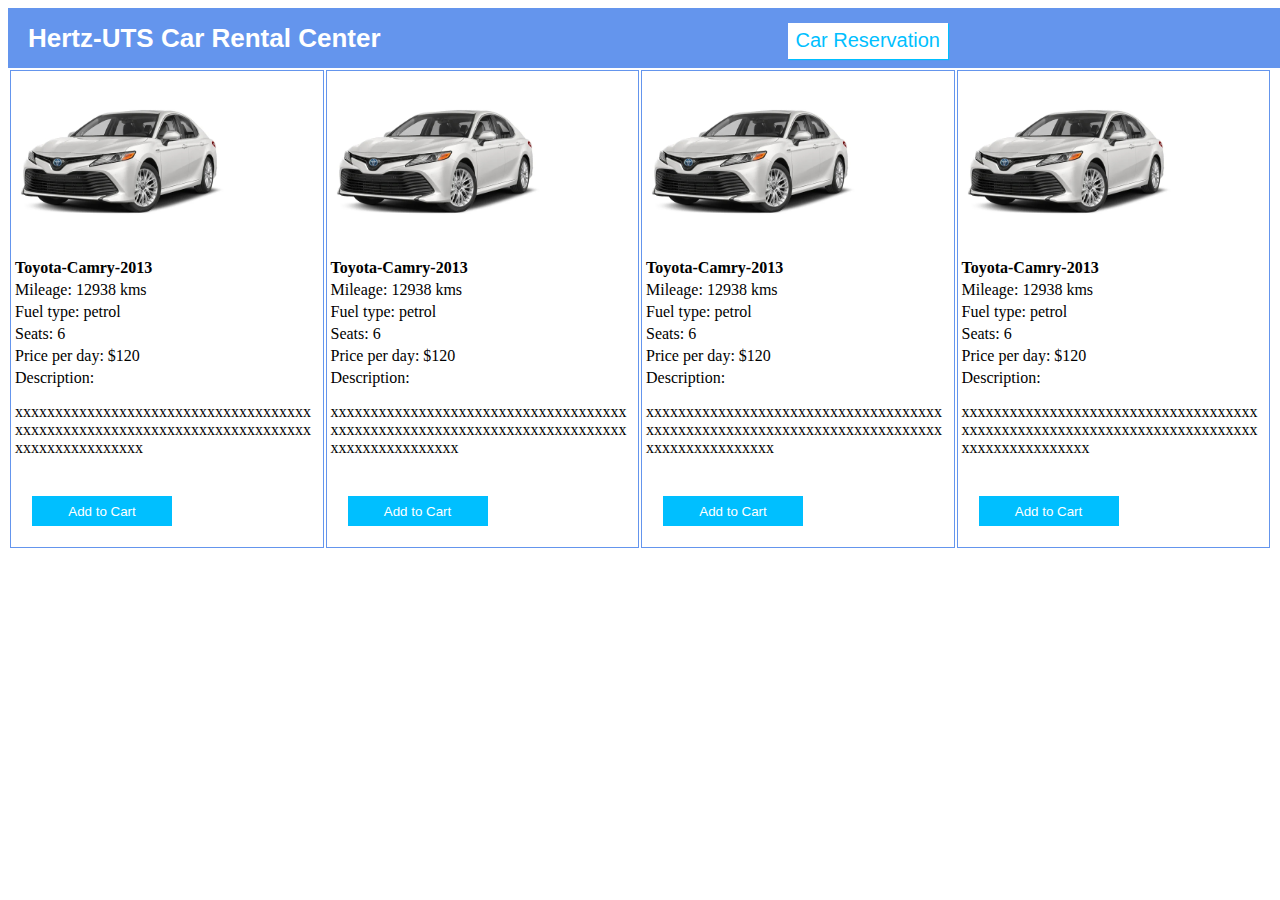
<file: IP2/index.html>
<!DOCTYPE html>
<html lang="en">
<head>
    <meta charset="UTF-8">
    <title>Car Rental Center</title>
    <link rel="stylesheet" type="text/css" href="css.css">
    <script type="text/javascript" scr="js/"></script>
    <script>
    </script>

</head>
<body>
    <header style="width: 100%; height: 60px; background: cornflowerblue;padding-left: 20px">
        <h1 style="display: inline">
            Hertz-UTS  Car Rental Center
        </h1>
        <a href="carReservation.html">
            <button class="CarReservation">
            Car Reservation
            </button>
        </a>
    </header>
    <table style="width: 100%">
            <tr>
                <td style="border: cornflowerblue solid 1px;">
                    <img src="images/Camry.jpg">
                    <table>
                        <tr>
                            <th style="text-align: left">Toyota-Camry-2013</th>
                        </tr>
                        <tr>
                            <td>
                                Mileage:
                                <p style="display: inline">12938 kms</p>
                            </td>
                        </tr>
                        <tr>
                            <td>
                                Fuel type:
                                <p style="display: inline">petrol</p>
                            </td>
                        </tr>
                        <tr>
                            <td>
                                Seats:
                                <p style="display: inline">6</p>
                            </td>
                        </tr>
                        <tr>
                            <td>
                                Price per day:
                                <p style="display: inline">$120</p>
                            </td>
                        </tr>
                        <tr>
                            <td width=>
                                Description:
                                <p style="min-width: 200px; word-break: break-word">xxxxxxxxxxxxxxxxxxxxxxxxxxxxxxxxxxxxxxxxxxxxxxxxxxxxxxxxxxxxxxxxxxxxxxxxxxxxxxxxxxxxxxxxxx</p>
                            </td>
                        </tr>
                    </table>
                    <button class="addtoCart" onclick="alert('Add to Card Successfully')">Add to Cart</button>
                 </td>
                <td style="border: cornflowerblue solid 1px;">
                    <img src="images/Camry.jpg">
                    <table>
                        <tr>
                            <th style="text-align: left">Toyota-Camry-2013</th>
                        </tr>
                        <tr>
                            <td>
                                Mileage:
                                <p style="display: inline">12938 kms</p>
                            </td>
                        </tr>
                        <tr>
                            <td>
                                Fuel type:
                                <p style="display: inline">petrol</p>
                            </td>
                        </tr>
                        <tr>
                            <td>
                                Seats:
                                <p style="display: inline">6</p>
                            </td>
                        </tr>
                        <tr>
                            <td>
                                Price per day:
                                <p style="display: inline">$120</p>
                            </td>
                        </tr>
                        <tr>
                            <td width=>
                                Description:
                                <p style="min-width: 200px; word-break: break-word">xxxxxxxxxxxxxxxxxxxxxxxxxxxxxxxxxxxxxxxxxxxxxxxxxxxxxxxxxxxxxxxxxxxxxxxxxxxxxxxxxxxxxxxxxx</p>
                            </td>
                        </tr>
                    </table>
                    <button class="addtoCart" onclick="alert('Add to Card Successfully')">Add to Cart</button>
                </td>
                <td style="border: cornflowerblue solid 1px;">
                    <img src="images/Camry.jpg">
                    <table>
                        <tr>
                            <th style="text-align: left">Toyota-Camry-2013</th>
                        </tr>
                        <tr>
                            <td>
                                Mileage:
                                <p style="display: inline">12938 kms</p>
                            </td>
                        </tr>
                        <tr>
                            <td>
                                Fuel type:
                                <p style="display: inline">petrol</p>
                            </td>
                        </tr>
                        <tr>
                            <td>
                                Seats:
                                <p style="display: inline">6</p>
                            </td>
                        </tr>
                        <tr>
                            <td>
                                Price per day:
                                <p style="display: inline">$120</p>
                            </td>
                        </tr>
                        <tr>
                            <td width=>
                                Description:
                                <p style="min-width: 200px; word-break: break-word">xxxxxxxxxxxxxxxxxxxxxxxxxxxxxxxxxxxxxxxxxxxxxxxxxxxxxxxxxxxxxxxxxxxxxxxxxxxxxxxxxxxxxxxxxx</p>
                            </td>
                        </tr>
                    </table>
                    <button class="addtoCart" onclick="alert('Add to Card Successfully')">Add to Cart</button>
                </td>
                <td style="border: cornflowerblue solid 1px;">
                    <img src="images/Camry.jpg">
                    <table>
                        <tr>
                            <th style="text-align: left">Toyota-Camry-2013</th>
                        </tr>
                        <tr>
                            <td>
                                Mileage:
                                <p style="display: inline">12938 kms</p>
                            </td>
                        </tr>
                        <tr>
                            <td>
                                Fuel type:
                                <p style="display: inline">petrol</p>
                            </td>
                        </tr>
                        <tr>
                            <td>
                                Seats:
                                <p style="display: inline">6</p>
                            </td>
                        </tr>
                        <tr>
                            <td>
                                Price per day:
                                <p style="display: inline">$120</p>
                            </td>
                        </tr>
                        <tr>
                            <td width=>
                                Description:
                                <p style="min-width: 200px; word-break: break-word">xxxxxxxxxxxxxxxxxxxxxxxxxxxxxxxxxxxxxxxxxxxxxxxxxxxxxxxxxxxxxxxxxxxxxxxxxxxxxxxxxxxxxxxxxx</p>
                            </td>
                        </tr>
                    </table>
                    <button class="addtoCart" onclick="alert('Add to Card Successfully')">Add to Cart</button>
                </td>
            </tr>
    </table>
</body>
</html>
</file>
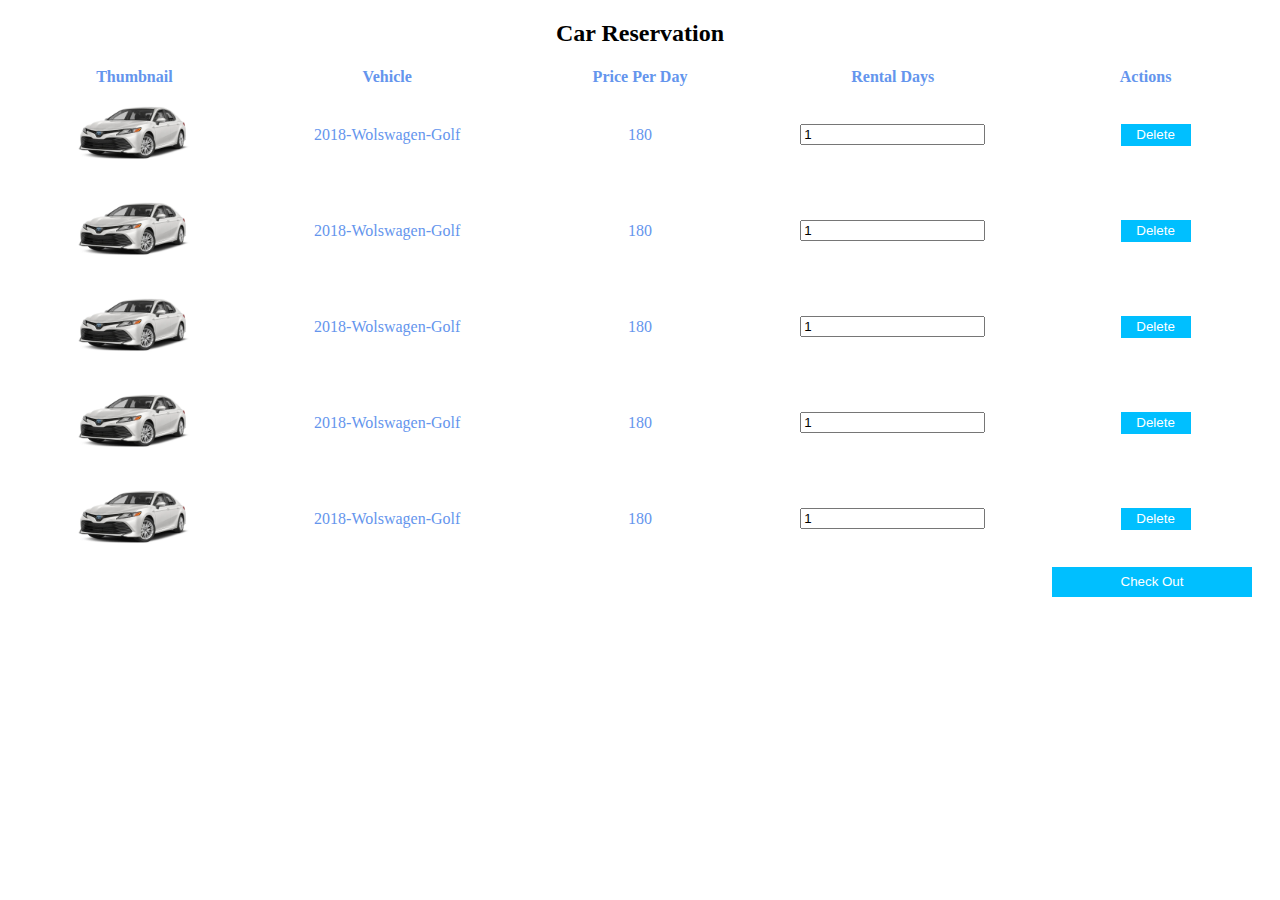
<file: IP2/carReservation.html>
<!DOCTYPE html>
<html lang="en">
<head>
    <meta charset="UTF-8">
    <title>carReservation</title>
    <link rel="stylesheet" type="text/css" href="css.css">

</head>
<body>
<h2 style="text-align: center">Car Reservation</h2>
<table border="0" rules=none cellspacing=0 style="width: 100%; color: cornflowerblue; text-align: center">
    <tr style="height: 20px; color: cornflowerblue">
        <th style="width: 20%;" class="cart_header">Thumbnail</th>
        <th style="width: 20%;" class="cart_header">Vehicle</th>
        <th style="width: 20%;" class="cart_header">Price Per Day</th>
        <th style="width: 20%;" class="cart_header">Rental Days</th>
        <th style="width: 20%;" class="cart_header">Actions</th>
    </tr>
    <tr>
        <td>
            <img src="images/Camry.jpg" style="width: 120px; height: 90px">
        </td>
        <td>
            2018-Wolswagen-Golf
        </td>
        <td>
            180
        </td>
        <td>
            <input value="1" width="40px" height="20px">
        </td>
        <td>
            <button class="deleteBtn">Delete</button>
        </td>
    </tr>
    <tr>
        <td>
            <img src="images/Camry.jpg" style="width: 120px; height: 90px">
        </td>
        <td>
            2018-Wolswagen-Golf
        </td>
        <td>
            180
        </td>
        <td>
            <input value="1" width="40px" height="20px">
        </td>
        <td>
            <button class="deleteBtn">Delete</button>
        </td>
    </tr>
    <tr>
        <td>
            <img src="images/Camry.jpg" style="width: 120px; height: 90px">
        </td>
        <td>
            2018-Wolswagen-Golf
        </td>
        <td>
            180
        </td>
        <td>
            <input value="1" width="40px" height="20px">
        </td>
        <td>
            <button class="deleteBtn">Delete</button>
        </td>
    </tr>
    <tr>
        <td>
            <img src="images/Camry.jpg" style="width: 120px; height: 90px">
        </td>
        <td>
            2018-Wolswagen-Golf
        </td>
        <td>
            180
        </td>
        <td>
            <input value="1" width="40px" height="20px">
        </td>
        <td>
            <button class="deleteBtn">Delete</button>
        </td>
    </tr>
    <tr>
        <td>
            <img src="images/Camry.jpg" style="width: 120px; height: 90px">
        </td>
        <td>
            2018-Wolswagen-Golf
        </td>
        <td>
            180
        </td>
        <td>
            <input value="1" width="40px" height="20px">
        </td>
        <td>
            <button class="deleteBtn">Delete</button>
        </td>
    </tr>
</table>
<a href="checkOut.html" >
    <button class="checkoutBtn">
        Check Out
    </button>
</a>
</body>
</html>
</file>
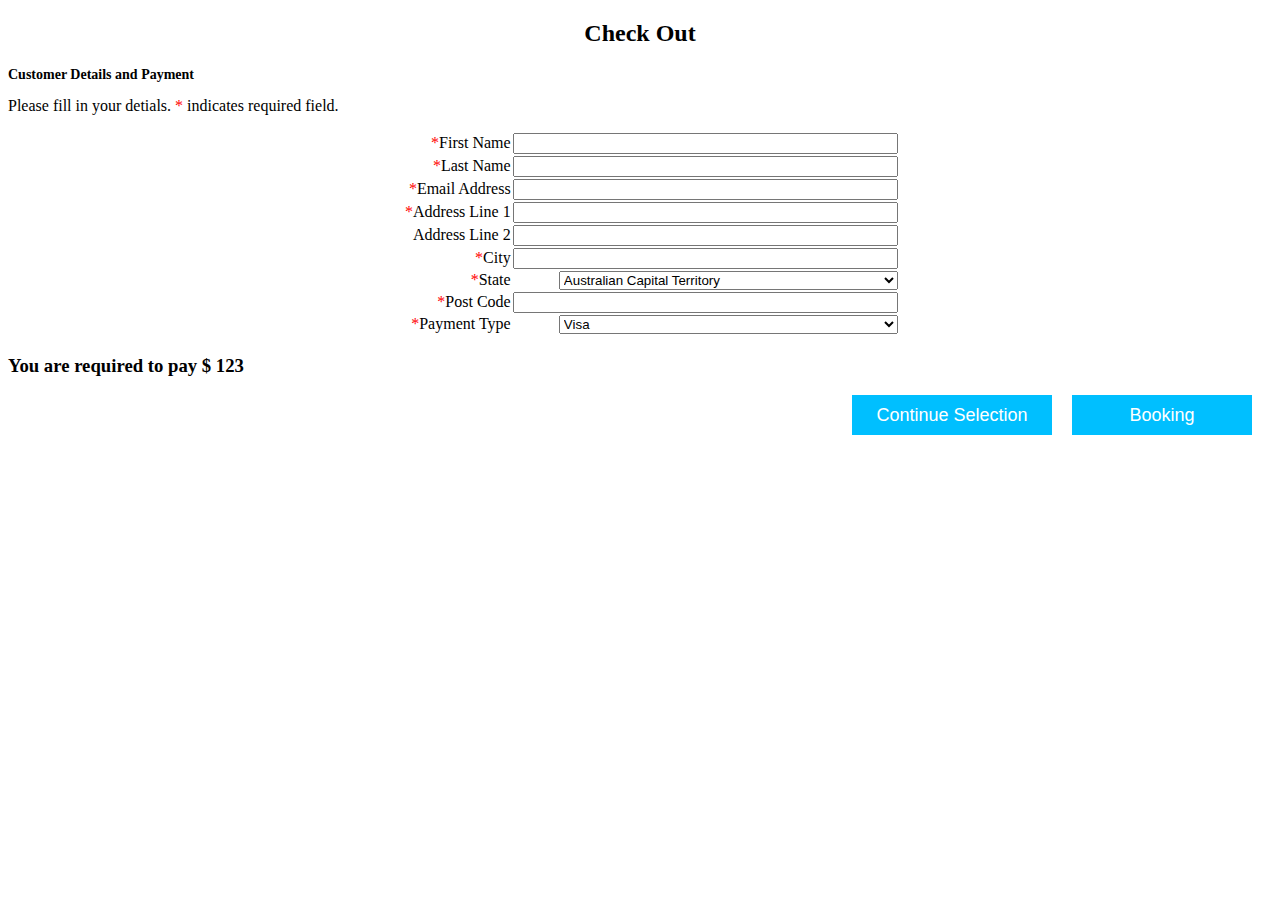
<file: IP2/checkOut.html>
<!DOCTYPE html>
<html lang="en">
<head>
    <meta charset="UTF-8">
    <title>Checkout</title>
    <link rel="stylesheet" type="text/css" href="css.css">
    <script type="text/javascript">
        function validate() {
            var flag = true;
            var error= 0;
            document.checkOut.firstname.style.background = "white";
            document.checkOut.lastname.style.background = "white";
            document.checkOut.address.style.background = "white";
            document.checkOut.suburb.style.background = "white";
            document.checkOut.state.style.background = "white";
            document.checkOut.country.style.background = "white";
            document.checkOut.postcode.style.background = "white";
            document.checkOut.email.style.background = "white";

            if(document.checkOut.firstname.value == "") {
                error= 1;
                document.checkOut.firstname.focus();
                document.checkOut.firstname.style.background = "#E35E00";
                flag = false;
            }

            if(document.checkOut.lastname.value == "") {
                error= 1;
                document.checkOut.lastname.focus();
                document.checkOut.lastname.style.background = "#E35E00";
                flag = false;
            }

            if(document.checkOut.address.value == "") {
                error= 1;
                document.checkOut.address.focus();
                document.checkOut.address.style.background = "#E35E00";
                flag = false;
            }

            if(document.checkOut.suburb.value == "") {
                error= 1;
                document.checkOut.suburb.focus();
                document.checkOut.suburb.style.background = "#E35E00";
                flag = false;
            }

            if(document.checkOut.state.value == "") {
                error= 1;
                document.checkOut.state.focus();
                document.checkOut.state.style.background = "#E35E00";
                flag = false;
            }

            if(document.checkOut.country.value == "") {
                error= 1;
                document.checkOut.country.focus();
                document.checkOut.country.style.background = "#E35E00";
                flag = false;
            }

            if(document.checkOut.postcode.value == "") {
                error= 1;
                document.checkOut.postcode.focus();
                document.checkOut.postcode.style.background = "#E35E00";
                flag = false;
            }

            if(isNaN(document.checkOut.postcode.value)) {
                error= 2;
                document.checkOut.postcode.focus();
                document.checkOut.postcode.style.background = "#E35E00";
                flag = false;
            }

            if(document.checkOut.email.value == "") {
                error= 1;
                document.checkOut.email.focus();
                document.checkOut.email.style.background = "#E35E00";
                flag = false;
            }

            var emailFilter=/^\w+[\+\.\w-]*@([\w-]+\.)*\w+[\w-]*\.([a-z]{2,4}|\d+)$/i;
            if(document.checkOut.email.value != "" && emailFilter.test(document.checkOut.email.value) == false) {
                error= 3;
                document.checkOut.email.focus();
                document.checkOut.email.style.background = "#E35E00";
                flag = false;
            }

            if(flag == false) {
                switch (error) {
                    case 1: alert("The required field has not been filled in!");
                        break;
                    case 2: alert("Please enter a valid postcode!");
                        break;
                    case 3: alert("Please enter a valid email address!");
                        break;
                }
            } else {
                document.forms.checkOut.submit();
            }

        }
    </script>
</head>
<body>
<h2 style="text-align: center">Check Out</h2>
<h3 style="font-size: 14px;">
    Customer Details and Payment
</h3>
<p style="display: inline">
    Please fill in your detials. <p style="color: red; display: inline">*</p> indicates required field.
</p>
<form name="checkOut" method="post">
    <table align="center" cellpadding="0" id="checkout_table" style="text-align: right">
        <tr>
            <td style="width: 25%">
                <p style="color: red; display: inline">*</p>First Name
            </td>
            <th>
                <input type="text" name="firstname" size="45"/ >
            </th>
        </tr>
        <tr>
            <td>
                <p style="color: red; display: inline";>*</p>Last Name
            </td>
            <th>
                <input type="text" name="lastname" size="45"/>
            </th>
        </tr>
        <tr>
            <td>
                <p style="color: red;display: inline";>*</p>Email Address
            </td>
            <th>
                <input type="text" name="address" size="45"/>
            </th>
        </tr>
        <tr>
            <td>
                <p style="color: red;display: inline";>*</p>Address Line 1
            </td>
            <th>
                <input type="text" name="address" size="45"/>
            </th>
        </tr>
        <tr>
            <td>
                Address Line 2
            </td>
            <th>
                <input type="text" name="address" size="45"/>
            </th>
        </tr>
        <tr>
            <td>
                <p style="color: red;display: inline";>*</p>City
            </td>
            <th>
                <input type="text" name="city" size="45"/>
            </th>
        </tr>
        <tr>
            <td>
                <p style="color: red;display: inline";>*</p>State
            </td>
            <th>
                <select name="state" style="width: 88%;">
                    <option value="Australian Capital Territory"  selected="selected">Australian Capital Territory</option>
                    <option value="New South Wales">New South Wales</option>
                    <option value="Queensland">Queensland</option>
                    <option value="South Australia">South Australia</option>
                    <option value="Tasmania">Tasmania</option>
                    <option value="Victoria">Victoria</option>
                    <option value="Western Australia">Western Australia</option>
                </select>
            </th>
        </tr>
        <tr>
            <td>
                <p style="color: red; display: inline";>*</p>Post Code
            </td>
            <th>
                <input type="text" name="postcode" size="45"/>
            </th>
        </tr>
        <tr>
            <td>
                <p style="color: red;display: inline";>*</p>Payment Type
            </td>
            <th>
                <select name="state" style="width: 88%;">
                    <option value="Vis"  selected="selected">Visa</option>
                    <option value="NMaster Card">Master Card</option>
                    <option value="PayPal">PayPal</option>
                </select>
            </th>
        </tr>
    </table>
</form>
<h3>
    You are required to pay $ <p style="display: inline">123</p>
</h3>
<table>
    <tr>
        <button class="bookingBtn" onclick="validate();">Booking</button>
        <button class="continueBtn">Continue Selection</button>
    </tr>
</table>
</body>
</html>
</file>
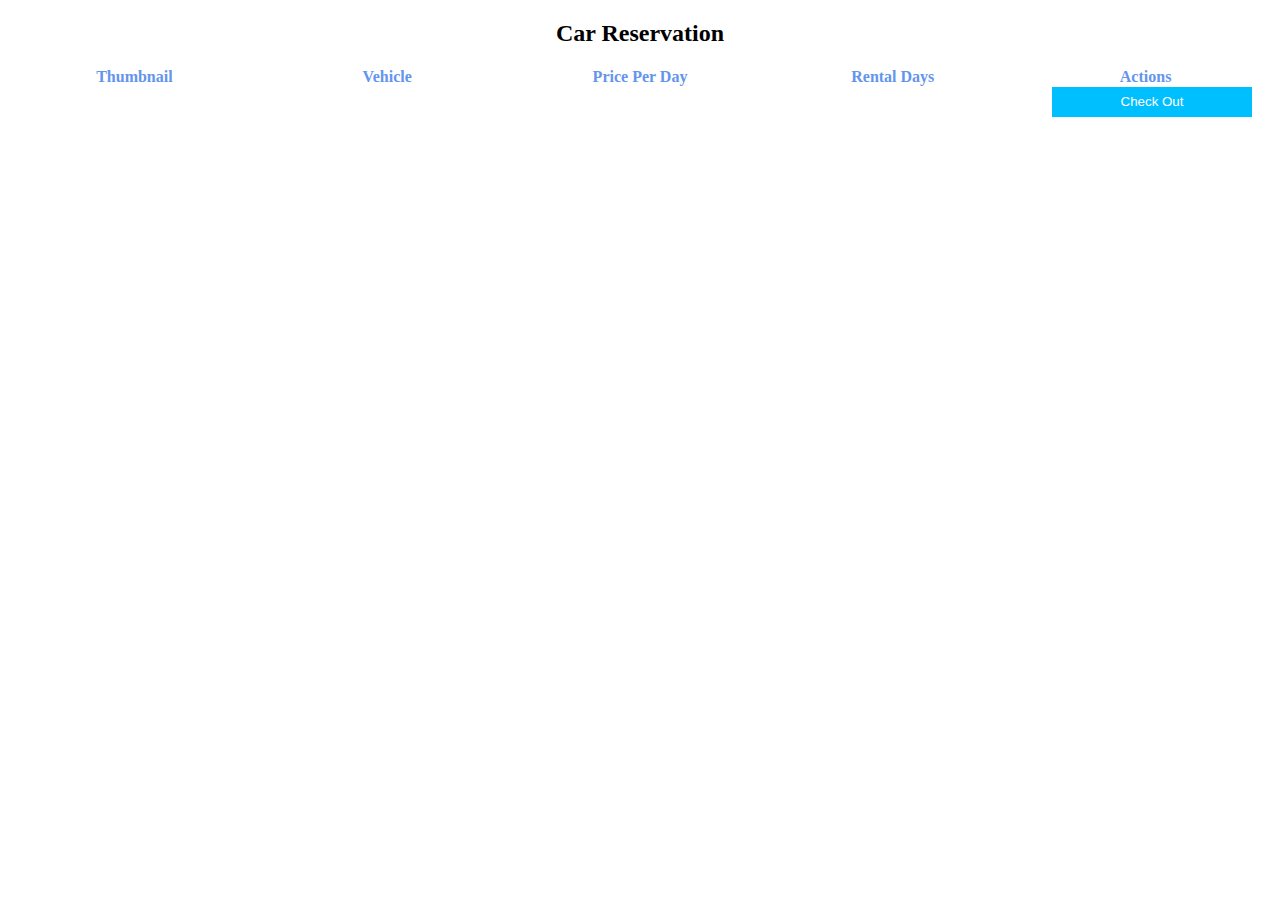
<file: IP2/IPAssignment2/carReservation.html>
<!DOCTYPE html>
<html lang="en">
<head>
    <meta charset="UTF-8">
    <title>Car Reservation</title>
    <link rel="stylesheet" type="text/css" href="css.css">
    <script>
        function loadXML() {
            var xhttp = new XMLHttpRequest();
            xhttp.onreadystatechange = function() {
              if (this.readyState == 4 && this.status == 200) {
                loadCart(this);
              }
            };
            xhttp.open("GET", "cars.xml", true);
            xhttp.send();
        }
        function check(){
            var daysR = 0;
            var total = 0;
            var u;
            for (u = 0; u < localStorage.length; u++) {
                daysR += document.getElementsByClassName("days")[u].value;
                total += document.getElementsByClassName("days")[u].value * document.getElementsByClassName("cost")[u].innerHTML;
            }
         
            if(daysR > 0){
                window.location = "checkOut.html";
                localStorage.setItem("t", total);
            } else {
                alert("No car has been reserved");
                window.location = "index2.html";
            }
        }
        function loadCart(xml) {
            var i;
            var cart;
            var xmlDoc = xml.responseXML;
            var table = "<tr style=\"height: 20px; color: cornflowerblue\">" +
        "<th style=\"width: 20%;\" class=\"cart_header\">Thumbnail</th>" +
        "<th style=\"width: 20%;\" class=\"cart_header\">Vehicle</th>" +
        "<th style=\"width: 20%;\" class=\"cart_header\">Price Per Day</th>"+
        "<th style=\"width: 20%;\" class=\"cart_header\">Rental Days</th>"+
        "<th style=\"width: 20%;\" class=\"cart_header\">Actions</th>"+
        "</tr>";
            var x = xmlDoc.getElementsByTagName("car");
            localStorage.removeItem("t");
            for (i = 0; i <localStorage.length; i++) {                
                cart = localStorage.getItem(i) - 1;
                table += "<tr><td><img src=\"images/Camry.jpg\" style=\"width: 120px; height: 90px\"></td><td>" +
                    x[cart].getElementsByTagName("brand")[0].childNodes[0].nodeValue + " " + 
                    x[cart].getElementsByTagName("model")[0].childNodes[0].nodeValue + " " +
                    x[cart].getElementsByTagName("modelyear")[0].childNodes[0].nodeValue + 
                    "</td><td class=\"cost\">" + x[cart].getElementsByTagName("price")[0].childNodes[0].nodeValue + 
                    "<td> <input type=\"text\" class=\"days\" value=\"1\" width=\"40px\" height=\"20px\"></td><td> \n\
                    <button class=\"deleteBtn\">Delete</button></td></tr>"
                    ;
            } 
            //+ x[i].getElementsByTagName("availability")[0].childNodes[0].nodeValue +
//            table += "</tr>";
            document.getElementById("cartTable").innerHTML = table;
        }
        window.onload = loadXML;
    </script>
</head>
<body>
<h2 style="text-align: center">Car Reservation</h2>
<table id="cartTable" border="0" rules=none cellspacing=0 style="width: 100%; color: cornflowerblue; text-align: center">
    <!--tr style="height: 20px; color: cornflowerblue">
        <th style="width: 20%;" class="cart_header">Thumbnail</th>
        <th style="width: 20%;" class="cart_header">Vehicle</th>
        <th style="width: 20%;" class="cart_header">Price Per Day</th>
        <th style="width: 20%;" class="cart_header">Rental Days</th>
        <th style="width: 20%;" class="cart_header">Actions</th>
    </tr>
    <tr>
        <td>
            <img src="images/Camry.jpg" style="width: 120px; height: 90px">
        </td>
        <td>
            2018-Wolswagen-Golf
        </td>
        <td>
            180
        </td>
        <td>
            <input value="1" width="40px" height="20px">
        </td>
        <td>
            <button class="deleteBtn">Delete</button>
        </td>
    </tr>
    <tr>
        <td>
            <img src="images/Camry.jpg" style="width: 120px; height: 90px">
        </td>
        <td>
            2018-Wolswagen-Golf
        </td>
        <td>
            180
        </td>
        <td>
            <input value="1" width="40px" height="20px">
        </td>
        <td>
            <button class="deleteBtn">Delete</button>
        </td>
    </tr>
    <tr>
        <td>
            <img src="images/Camry.jpg" style="width: 120px; height: 90px">
        </td>
        <td>
            2018-Wolswagen-Golf
        </td>
        <td>
            180
        </td>
        <td>
            <input value="1" width="40px" height="20px">
        </td>
        <td>
            <button class="deleteBtn">Delete</button>
        </td>
    </tr>
    <tr>
        <td>
            <img src="images/Camry.jpg" style="width: 120px; height: 90px">
        </td>
        <td>
            2018-Wolswagen-Golf
        </td>
        <td>
            180
        </td>
        <td>
            <input value="1" width="40px" height="20px">
        </td>
        <td>
            <button class="deleteBtn">Delete</button>
        </td>
    </tr>
    <tr>
        <td>
            <img src="images/Camry.jpg" style="width: 120px; height: 90px">
        </td>
        <td>
            2018-Wolswagen-Golf
        </td>
        <td>
            180
        </td>
        <td>
            <input value="1" width="40px" height="20px">
        </td>
        <td>
            <button class="deleteBtn">Delete</button>
        </td>
    </tr-->
</table>
<a >
    <button class="checkoutBtn" onclick="check()">
        Check Out
    </button>
</a>
</body>
</html>
</file>
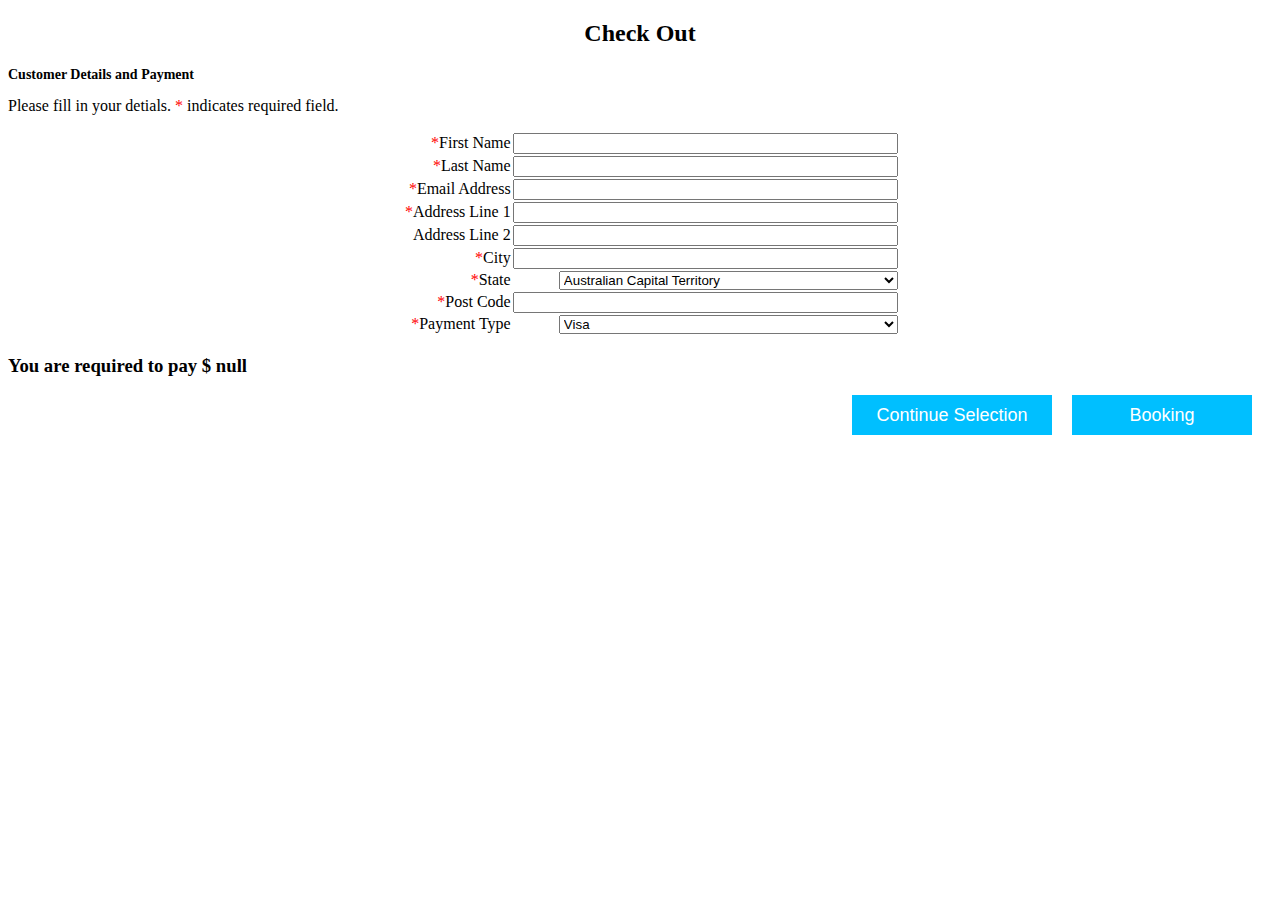
<file: IP2/IPAssignment2/checkOut.html>
<!DOCTYPE html>
<html lang="en">
<head>
    <meta charset="UTF-8">
    <title>Checkout</title>
    <link rel="stylesheet" type="text/css" href="css.css">
    <script type="text/javascript">
        window.onload = pay;
        function pay(){
            document.getElementById("totalCost").innerHTML = "You are required to pay $ " + localStorage.getItem("t");
        }
        function validate() {
            var flag = true;
            var error= 0;
            document.checkOut.firstname.style.background = "white";
            document.checkOut.lastname.style.background = "white";
            document.checkOut.address.style.background = "white";
            document.checkOut.suburb.style.background = "white";
            document.checkOut.state.style.background = "white";
            document.checkOut.country.style.background = "white";
            document.checkOut.postcode.style.background = "white";
            document.checkOut.email.style.background = "white";

            if(document.checkOut.firstname.value == "") {
                error= 1;
                document.checkOut.firstname.focus();
                document.checkOut.firstname.style.background = "#E35E00";
                flag = false;
            }

            if(document.checkOut.lastname.value == "") {
                error= 1;
                document.checkOut.lastname.focus();
                document.checkOut.lastname.style.background = "#E35E00";
                flag = false;
            }

            if(document.checkOut.address.value == "") {
                error= 1;
                document.checkOut.address.focus();
                document.checkOut.address.style.background = "#E35E00";
                flag = false;
            }

            if(document.checkOut.suburb.value == "") {
                error= 1;
                document.checkOut.suburb.focus();
                document.checkOut.suburb.style.background = "#E35E00";
                flag = false;
            }

            if(document.checkOut.state.value == "") {
                error= 1;
                document.checkOut.state.focus();
                document.checkOut.state.style.background = "#E35E00";
                flag = false;
            }

            if(document.checkOut.country.value == "") {
                error= 1;
                document.checkOut.country.focus();
                document.checkOut.country.style.background = "#E35E00";
                flag = false;
            }

            if(document.checkOut.postcode.value == "") {
                error= 1;
                document.checkOut.postcode.focus();
                document.checkOut.postcode.style.background = "#E35E00";
                flag = false;
            }

            if(isNaN(document.checkOut.postcode.value)) {
                error= 2;
                document.checkOut.postcode.focus();
                document.checkOut.postcode.style.background = "#E35E00";
                flag = false;
            }

            if(document.checkOut.email.value == "") {
                error= 1;
                document.checkOut.email.focus();
                document.checkOut.email.style.background = "#E35E00";
                flag = false;
            }

            var emailFilter=/^\w+[\+\.\w-]*@([\w-]+\.)*\w+[\w-]*\.([a-z]{2,4}|\d+)$/i;
            if(document.checkOut.email.value != "" && emailFilter.test(document.checkOut.email.value) == false) {
                error= 3;
                document.checkOut.email.focus();
                document.checkOut.email.style.background = "#E35E00";
                flag = false;
            }

            if(flag == false) {
                switch (error) {
                    case 1: alert("The required field has not been filled in!");
                        break;
                    case 2: alert("Please enter a valid postcode!");
                        break;
                    case 3: alert("Please enter a valid email address!");
                        break;
                }
            } else {
                document.forms.checkOut.submit();
            }

        }
    </script>
</head>
<body>
<h2 style="text-align: center">Check Out</h2>
<h3 style="font-size: 14px;">
    Customer Details and Payment
</h3>
<p style="display: inline">
    Please fill in your detials. <p style="color: red; display: inline">*</p> indicates required field.
</p>
<form name="checkOut" method="post">
    <table align="center" cellpadding="0" id="checkout_table" style="text-align: right">
        <tr>
            <td style="width: 25%">
                <p style="color: red; display: inline">*</p>First Name
            </td>
            <th>
                <input type="text" name="firstname" size="45"/ >
            </th>
        </tr>
        <tr>
            <td>
                <p style="color: red; display: inline;">*</p>Last Name
            </td>
            <th>
                <input type="text" name="lastname" size="45"/>
            </th>
        </tr>
        <tr>
            <td>
                <p style="color: red;display: inline;">*</p>Email Address
            </td>
            <th>
                <input type="text" name="address" size="45"/>
            </th>
        </tr>
        <tr>
            <td>
                <p style="color: red;display: inline;">*</p>Address Line 1
            </td>
            <th>
                <input type="text" name="address" size="45"/>
            </th>
        </tr>
        <tr>
            <td>
                Address Line 2
            </td>
            <th>
                <input type="text" name="address" size="45"/>
            </th>
        </tr>
        <tr>
            <td>
                <p style="color: red;display: inline;">*</p>City
            </td>
            <th>
                <input type="text" name="city" size="45"/>
            </th>
        </tr>
        <tr>
            <td>
                <p style="color: red;display: inline;">*</p>State
            </td>
            <th>
                <select name="state" style="width: 88%;">
                    <option value="Australian Capital Territory"  selected="selected">Australian Capital Territory</option>
                    <option value="New South Wales">New South Wales</option>
                    <option value="Queensland">Queensland</option>
                    <option value="South Australia">South Australia</option>
                    <option value="Tasmania">Tasmania</option>
                    <option value="Victoria">Victoria</option>
                    <option value="Western Australia">Western Australia</option>
                </select>
            </th>
        </tr>
        <tr>
            <td>
                <p style="color: red; display: inline;">*</p>Post Code
            </td>
            <th>
                <input type="text" name="postcode" size="45"/>
            </th>
        </tr>
        <tr>
            <td>
                <p style="color: red;display: inline;">*</p>Payment Type
            </td>
            <th>
                <select name="state" style="width: 88%;">
                    <option value="Vis"  selected="selected">Visa</option>
                    <option value="NMaster Card">Master Card</option>
                    <option value="PayPal">PayPal</option>
                </select>
            </th>
        </tr>
    </table>
</form>
<h3 id="totalCost">
<!--    You are required to pay $ <p style="display: inline">3</p>-->
</h3>
<table>
    <tr>
        <button class="bookingBtn" onclick="validate();">Booking</button>
        <button class="continueBtn">Continue Selection</button>
    </tr>
</table>
</body>
</html>
</file>
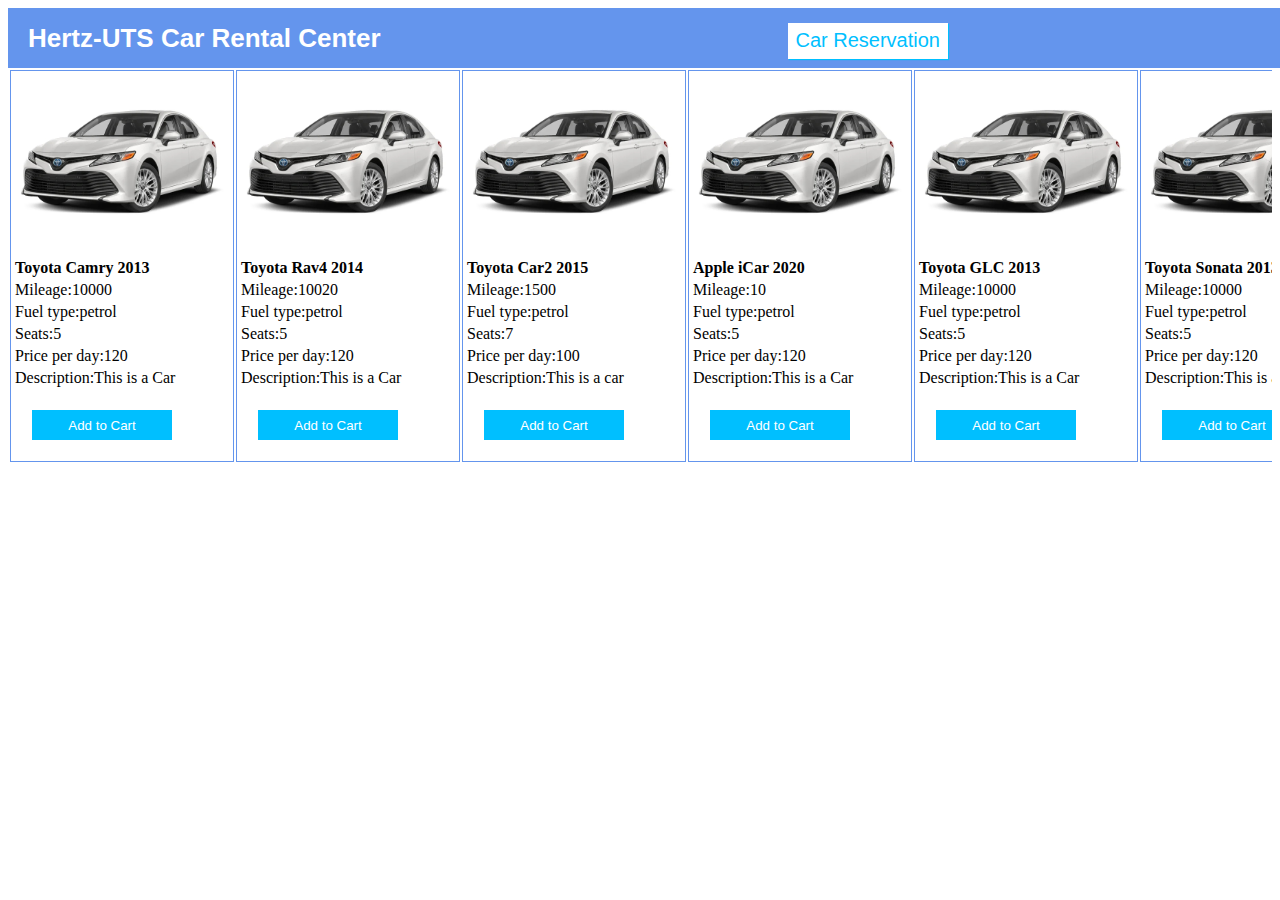
<file: IP2/IPAssignment2/index2.html>
<!DOCTYPE html>
<html lang="en">
<head>
    <meta charset="UTF-8">
    <title>Car Rental Center</title>
    <link rel="stylesheet" type="text/css" href="css.css">
    <!--script type="text/javascript" scr="js/"></script-->
    <script>
       var f = 0;    
        function checkCar(car , id){
           var st = car;
            if(st === "True"){
                alert('Added to Cart');
                localStorage.setItem(f, id);
                f++;
            }
            else{
                alert('Sorry, the car is not available now. Please try other cars');
            }
        }
        
        function loadXML() {
            localStorage.clear();
            var xhttp = new XMLHttpRequest();
            xhttp.onreadystatechange = function() {
              if (this.readyState == 4 && this.status == 200) {
                loadCars(this);
              }
            };
            xhttp.open("GET", "cars.xml", true);
            xhttp.send();
        }
        function printtest(xml){
            var xmlDoc = xml.responseXML;
            var x = xmlDoc.getElementsByTagName("car")[0].getElementsByTagName("model")[0].childNodes[0].nodeValue;
            alert(x);
        }
        function loadCars(xml) {
            var i;
            var xmlDoc = xml.responseXML;
            var table="<tr>";
            var x = xmlDoc.getElementsByTagName("car");
            for (i = 0; i <x.length; i++) {
                
                
                table += "<td style=\"border: cornflowerblue solid 1px;\"><img \n\
                src=\"images/Camry.jpg\"><table><tr><th style=\"text-align: left\">" +
                x[i].getElementsByTagName("brand")[0].childNodes[0].nodeValue + " " +
                x[i].getElementsByTagName("model")[0].childNodes[0].nodeValue + " " +
                x[i].getElementsByTagName("modelyear")[0].childNodes[0].nodeValue + " " +
                "</th></tr><tr><td>Mileage:<p style=\"display: inline\">" +
                x[i].getElementsByTagName("mileage")[0].childNodes[0].nodeValue +
                "</p></td></tr><tr><td>Fuel type:<p style=\"display: inline\">" +
                x[i].getElementsByTagName("fuel")[0].childNodes[0].nodeValue + 
                "</p></td></tr><tr><td>Seats:<p style=\"display: inline\">" +
                x[i].getElementsByTagName("seats")[0].childNodes[0].nodeValue +
                "</p></td></tr><tr><td>Price per day:<p style=\"display: inline\">" +
                x[i].getElementsByTagName("price")[0].childNodes[0].nodeValue +
                "</p></td></tr><tr><td>Description:<p style=\"display: inline\">" +
                x[i].getElementsByTagName("description")[0].childNodes[0].nodeValue +
                "</p></td></tr></table>\n\
                  <button class=\"addtoCart\" onclick=\"checkCar('"+ x[i].getElementsByTagName("availability")[0].childNodes[0].nodeValue +
                    "'," + x[i].getElementsByTagName("id")[0].childNodes[0].nodeValue + ");\">Add to Cart</button></td>";
            } 
            //+ x[i].getElementsByTagName("availability")[0].childNodes[0].nodeValue +
            table += "</tr>";
            document.getElementById("carTable").innerHTML = table;
        }
       window.onload = loadXML;
       
    </script>
</head>

<body>
    <header style="width: 100%; height: 60px; background: cornflowerblue;padding-left: 20px">
        <h1 style="display: inline">
            Hertz-UTS  Car Rental Center
        </h1>
        <a href="carReservation.html">
            <button class="CarReservation">
            Car Reservation
            </button>
        </a>
    </header>

    <div style="overflow-x:auto;">
        <table id="carTable" style="width: 100%;">
        </table>
    </div>
</body>
</html>
</file>
<file: IP2/css.css>
h1 {

    font-size: 26px;
    line-height: 60px;
    text-align: center;
    color: white;
    font-family: Helvetica;
}

.CarReservation {
    border: none;
    background: white;
    width: 160px;
    height: 36px;
    color: deepskyblue;
    margin-left: 400px;
    font-size: 20px;
    box-shadow: 1px 1px 1px deepskyblue;
}

img {
    width:220px;
    height: 180px;
}

.addtoCart{
    border: none;
    background: deepskyblue;
    color: white;
    width: 140px;
    height: 30px;
    margin: 20px 20px 20px 20px
}


.deleteBtn{
    border: none;
    background: deepskyblue;
    color: white;
    width: 70px;
    height: 22px;
    margin-left: 20px;
}

.checkoutBtn{
    border: none;
    background: deepskyblue;
    color: white;
    width: 200px;
    height: 30px;
    float:right;
    margin-right: 20px;
}

.continueBtn{
    border: none;
    background: deepskyblue;
    color: white;
    width: 200px;
    height: 40px;
    float:right;
    font-size: 18px;
    margin-right: 20px;
}

.bookingBtn{
    border: none;
    background: deepskyblue;
    color: white;
    width: 180px;
    height: 40px;
    float:right;
    font-size: 18px;
    margin-right: 20px;
}
</file>
<file: IP2/IPAssignment2/css.css>
h1 {

    font-size: 26px;
    line-height: 60px;
    text-align: center;
    color: white;
    font-family: Helvetica;
}

.CarReservation {
    border: none;
    background: white;
    width: 160px;
    height: 36px;
    color: deepskyblue;
    margin-left: 400px;
    font-size: 20px;
    box-shadow: 1px 1px 1px deepskyblue;
}

img {
    width:220px;
    height: 180px;
}

.addtoCart{
    border: none;
    background: deepskyblue;
    color: white;
    width: 140px;
    height: 30px;
    margin: 20px 20px 20px 20px
}


.deleteBtn{
    border: none;
    background: deepskyblue;
    color: white;
    width: 70px;
    height: 22px;
    margin-left: 20px;
}

.checkoutBtn{
    border: none;
    background: deepskyblue;
    color: white;
    width: 200px;
    height: 30px;
    float:right;
    margin-right: 20px;
}

.continueBtn{
    border: none;
    background: deepskyblue;
    color: white;
    width: 200px;
    height: 40px;
    float:right;
    font-size: 18px;
    margin-right: 20px;
}

.bookingBtn{
    border: none;
    background: deepskyblue;
    color: white;
    width: 180px;
    height: 40px;
    float:right;
    font-size: 18px;
    margin-right: 20px;
}
</file>
